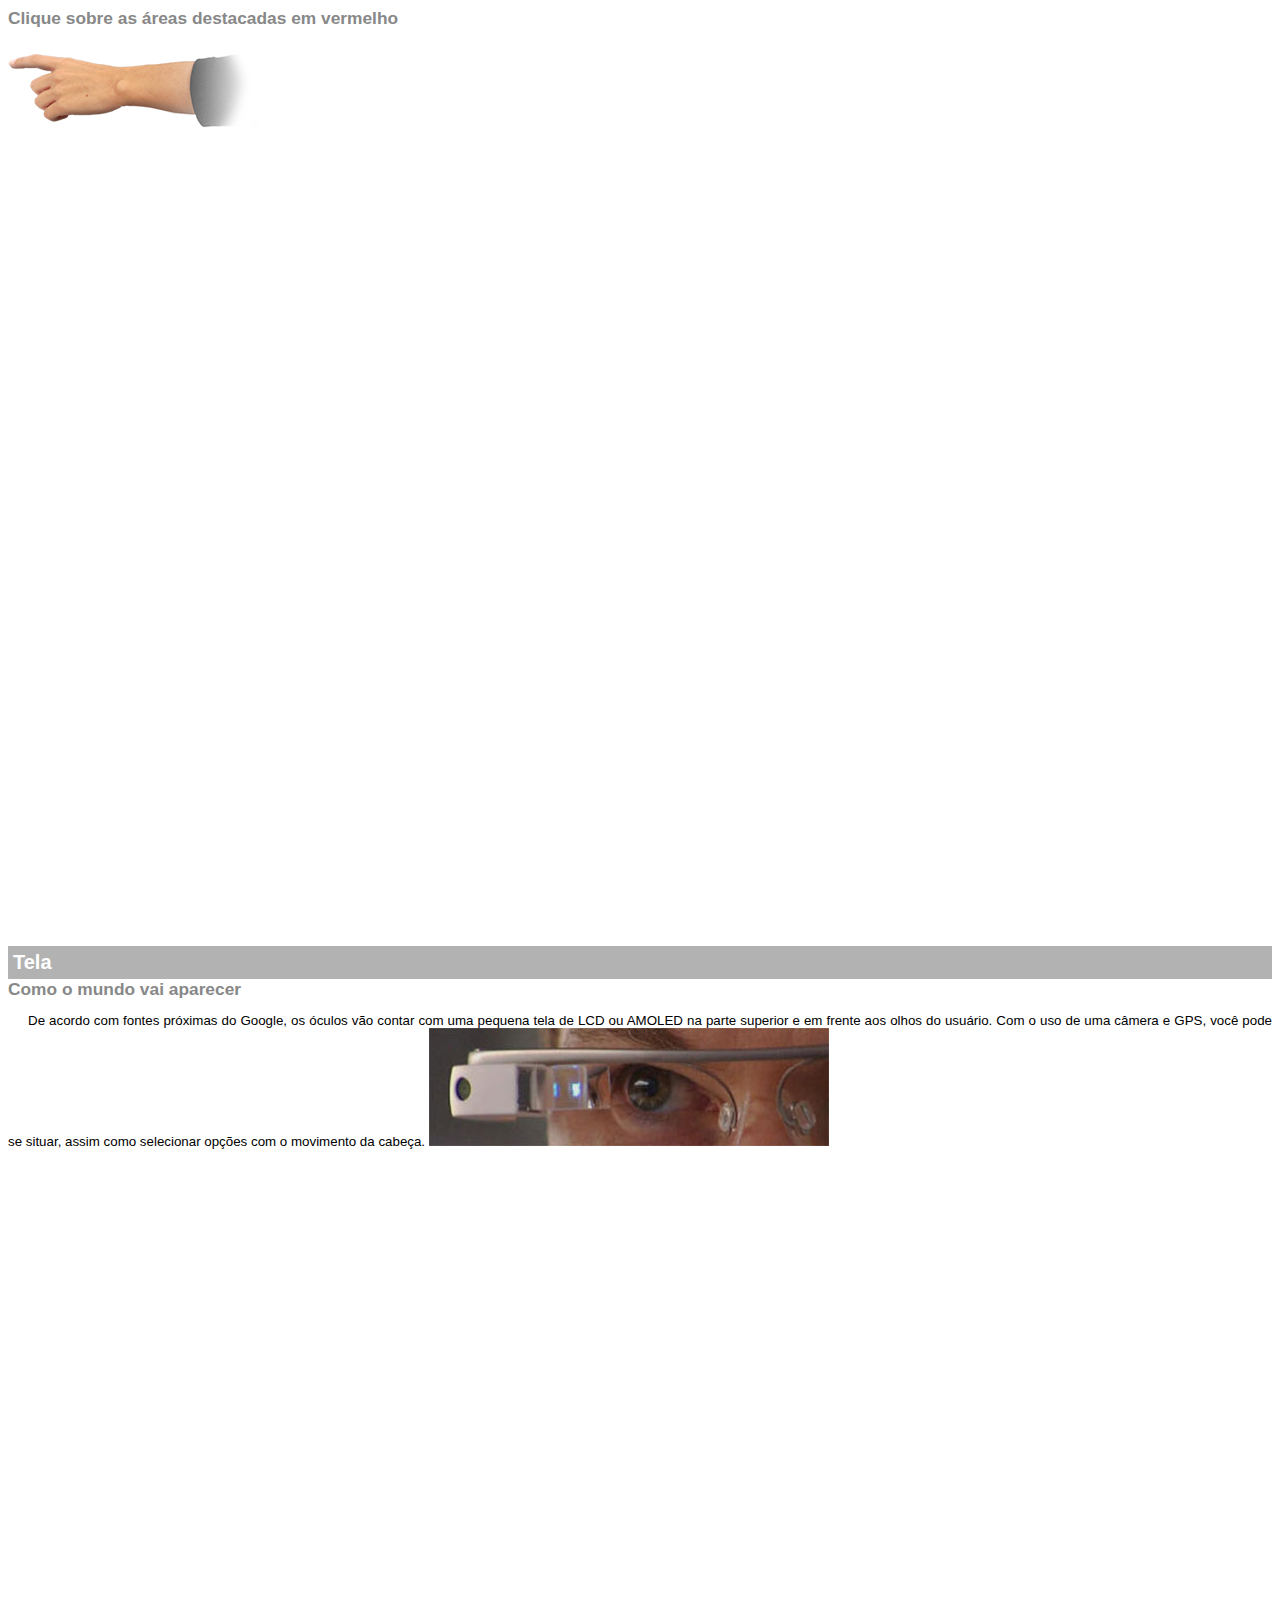
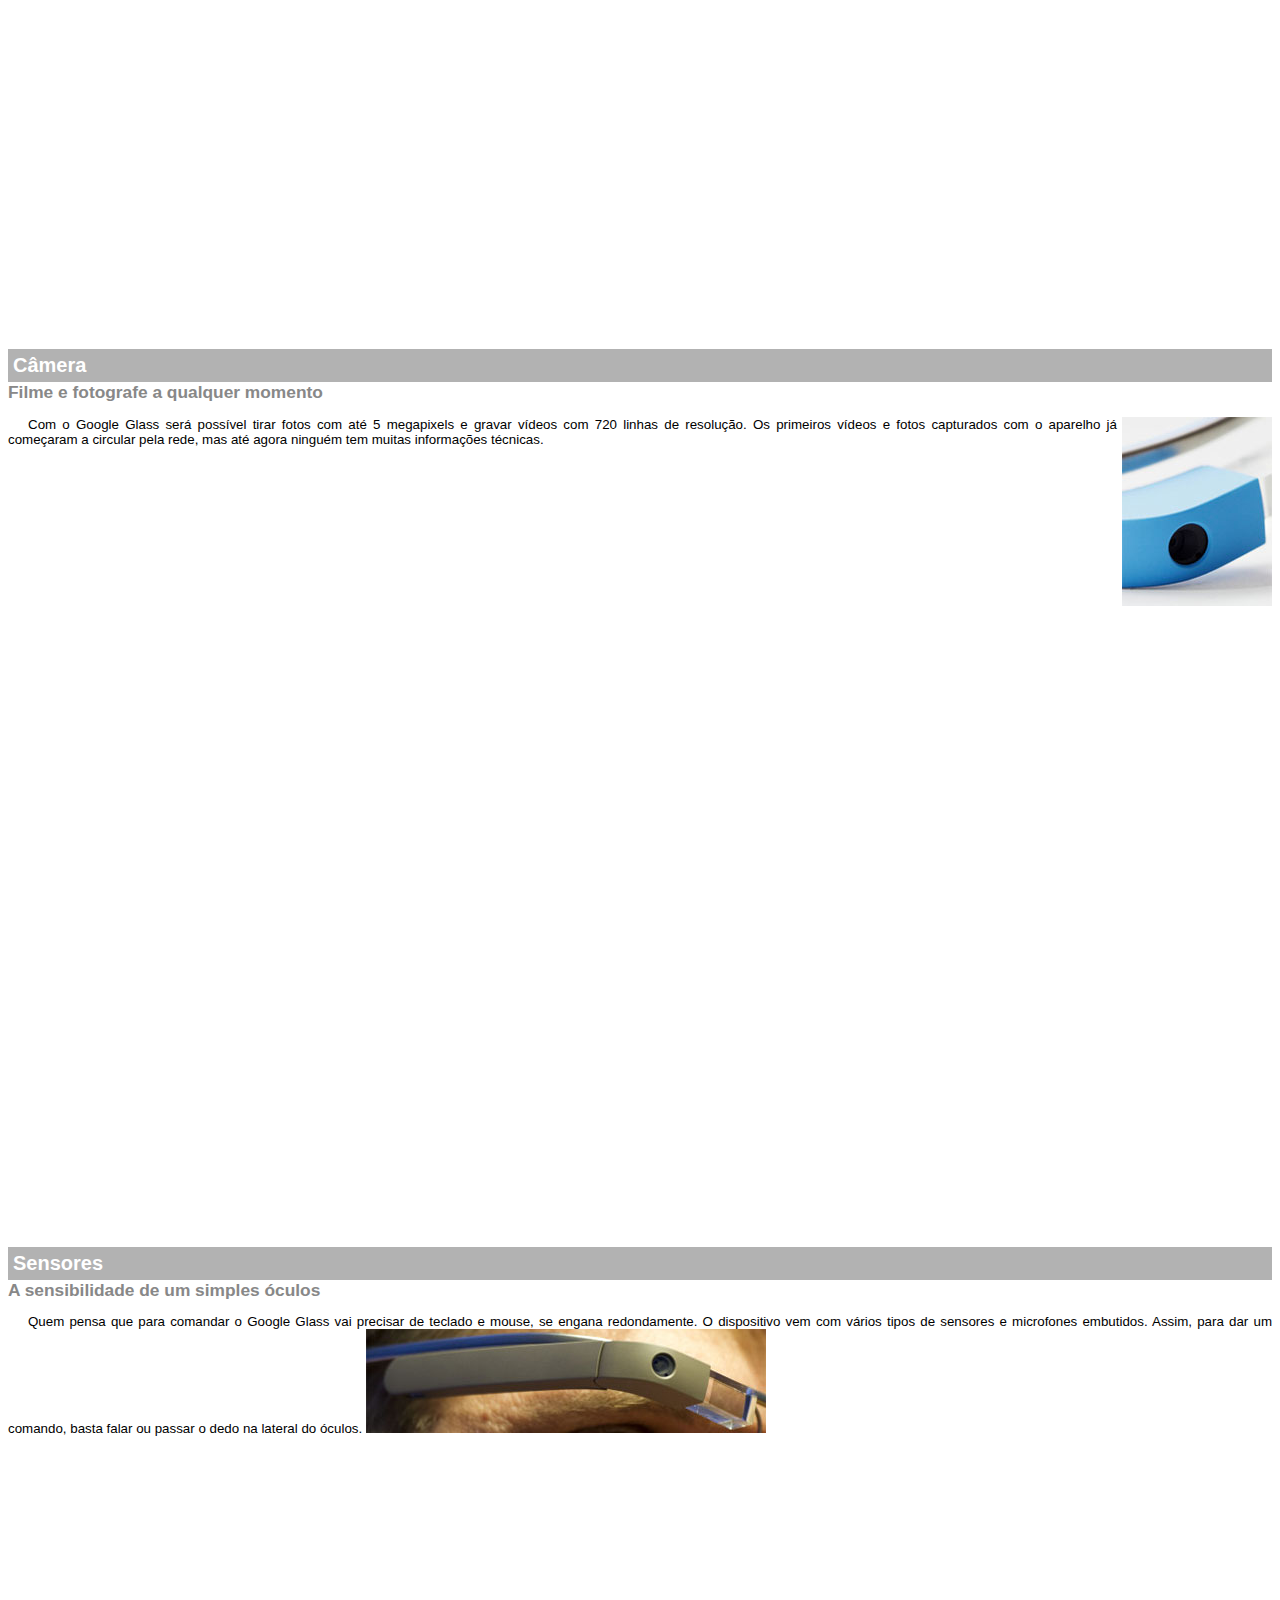
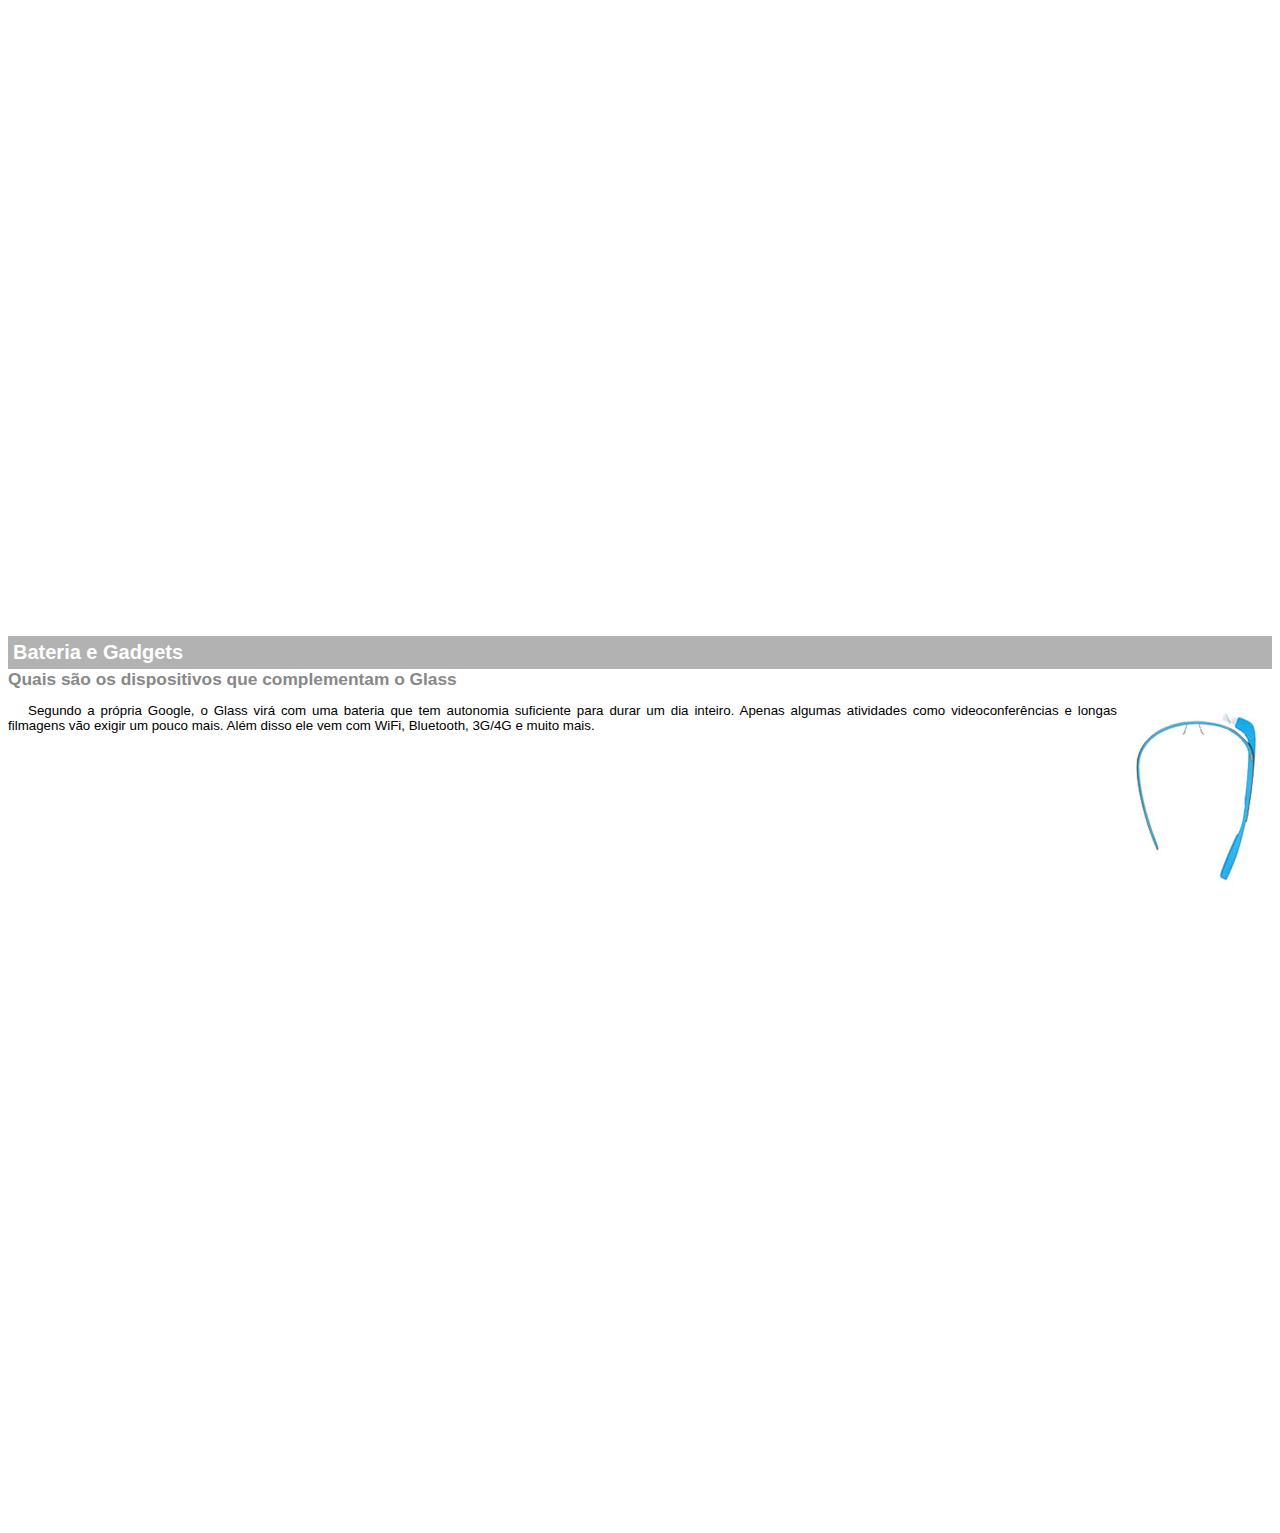
<file: google-glass.html>
<!DOCTYPE html>
<html lang="pt-br">
<head>
	<meta charset="utf-8">
	<title>Informações sobre google glass</title>
	<style type="text/css">
		body{
			font-family: Arial;
			font-size:10pt;
		}
		p{
			text-align: justify;
			text-indent: 20px;				
		}
		article h1{
			font-size: 15pt;
			color: #ffffff;
			background-color: rgba(0,0,0,.3);
			padding: 5px;
			margin: 0px;
		}

		article h2{
			font-size: 13pt;
			color: #888888;
			margin: 0px;
		}

		article{
			margin-bottom: 800px; 
		}

		img.img-direita{
			display:block;
			float: right;
			margin-left: 5px;
		}

	</style>
</head>
<body>
	<article id="topo">
		<header>
			<h2>Clique sobre as áreas destacadas em vermelho</h2>
		</header>
		<img src="imagens/mao.png" alt="mão apontando para esquerda">
	</article>

	<article id="tela">
		<header>
			<h1>Tela</h1>
			<h2>Como o mundo vai aparecer</h2>
		</header>
			<p>De acordo com fontes próximas do Google, os óculos vão contar com uma pequena tela de LCD ou AMOLED na parte superior e em frente aos olhos do usuário. Com o uso de uma câmera e GPS, você pode se situar, assim como selecionar opções com o movimento da cabeça.
			<img src="imagens/det-tela.jpg" alt="Tela do google glass"></p>
	</article>

	<article id="camera">
		<header>
			<h1>Câmera</h1>
			<h2>Filme e fotografe a qualquer momento</h2>
		</header>
		<p><img src="imagens/det-camera.jpg" align="Câmera do google glass" class="img-direita">
		Com o Google Glass será possível tirar fotos com até 5 megapixels e gravar vídeos com 720 linhas de resolução. Os primeiros vídeos e fotos capturados com o aparelho já começaram a circular pela rede, mas até agora ninguém tem muitas informações técnicas.</p>
	</article>

	<article id="sensores">
	<header>
		<h1>Sensores</h1>
		<h2>A sensibilidade de um simples óculos</h2></header>
		<p>Quem pensa que para comandar o Google Glass vai precisar de teclado e mouse, se engana redondamente. O dispositivo vem com vários tipos de sensores e microfones embutidos. Assim, para dar um comando, basta falar ou passar o dedo na lateral do óculos.
		<img src="imagens/det-touch.jpg" alt="Sensores do Google Glass"></p>
	</article>

	<article id="gadgets">
	<header>
		<h1>Bateria e Gadgets</h1>
		<h2> Quais são os dispositivos que complementam o Glass</h2>
	</header>
		<p><img src="imagens/det-bateria.jpg" alt="Bateria e Gadgets do Google Glass" class="img-direita">
		Segundo a própria Google, o Glass virá com uma bateria que tem autonomia suficiente para durar um dia inteiro. Apenas algumas atividades como videoconferências e longas filmagens vão exigir um pouco mais. Além disso ele vem com WiFi, Bluetooth, 3G/4G e muito mais.</p>
	</article>
</body>
</html>
</file>
